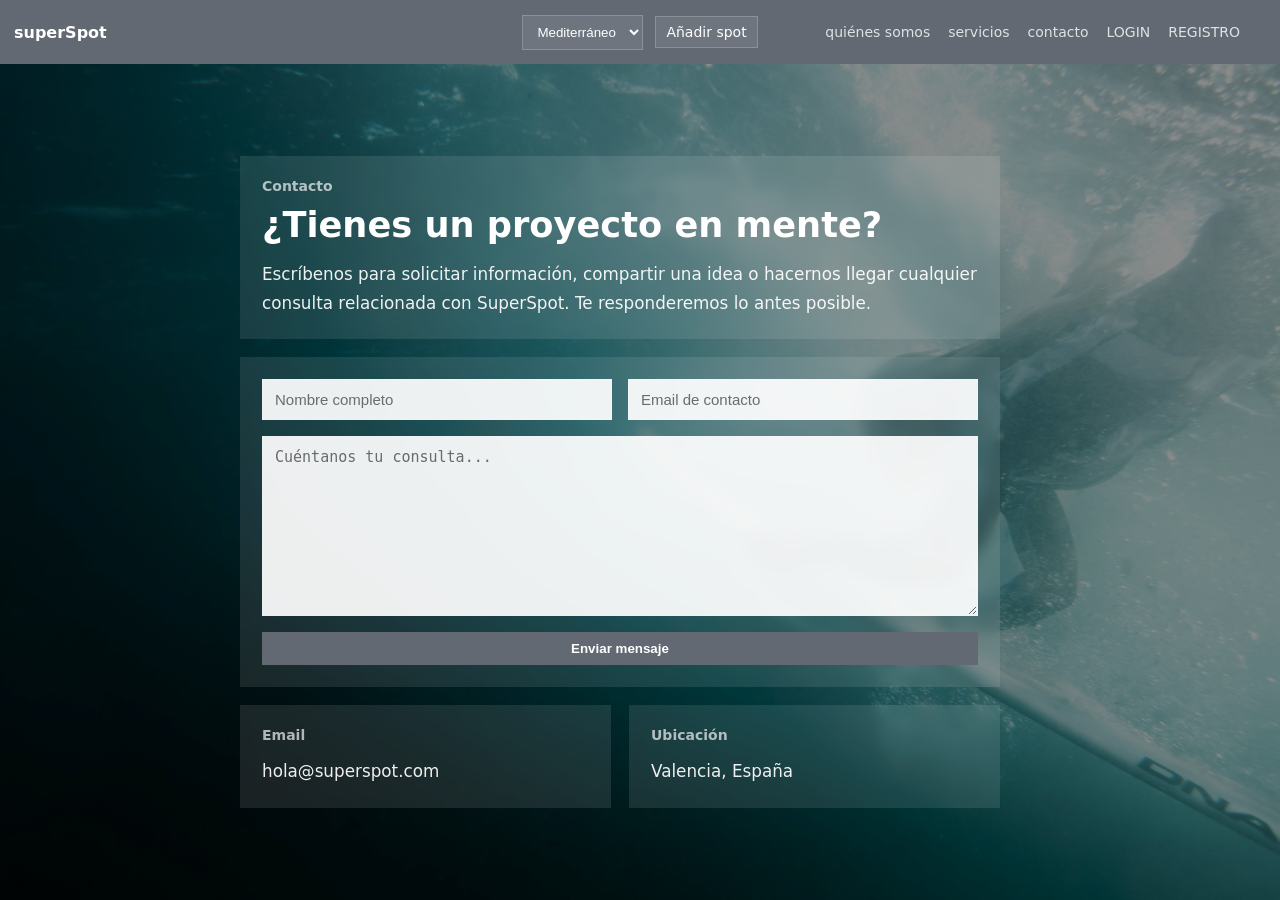
<file: contacto.html>
<!DOCTYPE html>
<html lang="es">

<head>
  <meta charset="UTF-8">
  <meta name="viewport" content="width=device-width, initial-scale=1">
  <title>Contacto | superSpot</title>

  <link rel="stylesheet" href="styles.css">
</head>

<body>

  <!-- TOPBAR -->
  <header class="topbar">

    <div class="brand">
      <a href="index.html" class="brand-link">
        <strong>superSpot</strong>
      </a>
    </div>

    <div class="controls">

      <select id="selectorZona" class="select">
        <option value="med">Mediterráneo</option>
        <option value="bal">Baleares</option>
        <option value="cant">Cantábrico</option>
        <option value="pv">País Vasco</option>
        <option value="gal">Galicia</option>
      </select>

      <a href="index.html" class="topbar-action">
        Añadir spot
      </a>

    </div>

    <nav class="menu-superior">

      <a href="quienes.html" class="menu-link">
        quiénes somos
      </a>

      <a href="servicios.html" class="menu-link">
        servicios
      </a>

      <a href="contacto.html" class="menu-link">
        contacto
      </a>

      <button id="btnAbrirLogin" class="menu-link" type="button">
        LOGIN
      </button>

      <button id="btnAbrirRegistro" class="menu-link" type="button">
        REGISTRO
      </button>

    </nav>

  </header>

  <main>

    <section class="contacto-bg">

      <div class="panel-contacto">

        <div class="card card-transparente">

          <div class="section-title">
            Contacto
          </div>

          <h1 class="contacto-titulo">
            ¿Tienes un proyecto en mente?
          </h1>

          <p class="contacto-texto">
            Escríbenos para solicitar información, compartir una idea o hacernos llegar cualquier consulta relacionada
            con SuperSpot.
            Te responderemos lo antes posible.
          </p>

        </div>

        <div class="card card-transparente">

          <form class="contacto-form" action="guardar_contacto.php" method="post">

            <div class="contacto-grid">

              <input type="text" name="nombre" class="auth-input contacto-input" placeholder="Nombre completo" required>

              <input type="email" name="email" class="auth-input contacto-input" placeholder="Email de contacto"
                required>

            </div>

            <textarea name="mensaje" class="auth-input contacto-input contacto-textarea"
              placeholder="Cuéntanos tu consulta..." rows="7" required></textarea>

            <button type="submit" class="btn">
              Enviar mensaje
            </button>

          </form>

        </div>

        <div class="contacto-info-grid">

          <div class="card card-transparente">

            <div class="section-title">
              Email
            </div>

            <p class="contacto-texto">
              hola@superspot.com
            </p>

          </div>

          <div class="card card-transparente">

            <div class="section-title">
              Ubicación
            </div>

            <p class="contacto-texto">
              Valencia, España
            </p>

          </div>

        </div>

      </div>

    </section>

  </main>

  <!-- MODAL LOGIN -->
  <div id="modalLogin" class="modal hidden" aria-hidden="true">

    <div class="modal-box modal-box-auth">

      <button id="btnCerrarLogin" class="modal-close" type="button">
        ✕
      </button>

      <div class="modal-head">

        <div class="modal-title">
          Iniciar sesión
        </div>

        <div class="modal-subtitle">
          Email y contraseña
        </div>

      </div>

      <form id="formLogin" class="modal-body auth-form" novalidate>

        <input id="loginEmail" class="auth-input" type="email" name="email" placeholder="Email" required>

        <input id="loginPass" class="auth-input" type="password" name="password" placeholder="Contraseña" required>

        <div id="msgLogin" class="auth-msg"></div>

        <div class="modal-footer">

          <button id="btnCancelarLogin" class="btn btn-secondary" type="button">
            Cancelar
          </button>

          <button class="btn" type="submit">
            Entrar
          </button>

        </div>

      </form>

      <div class="auth-logo-bottom">
        <img src="img/logo.png" alt="SuperSpot">
      </div>

    </div>

  </div>

  <!-- MODAL REGISTRO -->
  <div id="modalRegistro" class="modal hidden" aria-hidden="true">

    <div class="modal-box modal-box-auth">

      <button id="btnCerrarRegistro" class="modal-close" type="button">
        ✕
      </button>

      <div class="modal-head">

        <div class="modal-title">
          Crear cuenta
        </div>

        <div class="modal-subtitle">
          Nombre, email, zona y contraseña
        </div>

      </div>

      <form id="formRegistro" class="modal-body auth-form" novalidate>

        <input id="regNombre" class="auth-input" type="text" name="nombre" placeholder="Nombre" required>

        <input id="regEmail" class="auth-input" type="email" name="email" placeholder="Email" required>

        <select id="regZona" class="auth-input" name="zona_favorita" required>
          <option value="" disabled selected>
            Selecciona tu zona favorita
          </option>

          <option value="med">Mediterráneo</option>
          <option value="bal">Baleares</option>
          <option value="cant">Cantábrico</option>
          <option value="pv">País Vasco</option>
          <option value="gal">Galicia</option>
        </select>

        <input id="regPass" class="auth-input" type="password" name="password" placeholder="Contraseña" required>

        <input id="regPass2" class="auth-input" type="password" name="confirm_password"
          placeholder="Confirmar contraseña" required>

        <div id="msgRegistro" class="auth-msg"></div>

        <div class="modal-footer">

          <button id="btnCancelarRegistro" class="btn btn-secondary" type="button">
            Cancelar
          </button>

          <button id="btnCheckRegistro" class="btn" type="submit">
            Registrarme
          </button>

        </div>

      </form>

      <div class="auth-logo-bottom">
        <img src="img/logo.png" alt="SuperSpot">
      </div>

    </div>

  </div>

  <script>
    const modalLogin = document.getElementById("modalLogin");
    const modalRegistro = document.getElementById("modalRegistro");

    const btnAbrirLogin = document.getElementById("btnAbrirLogin");
    const btnCerrarLogin = document.getElementById("btnCerrarLogin");
    const btnCancelarLogin = document.getElementById("btnCancelarLogin");

    const btnAbrirRegistro = document.getElementById("btnAbrirRegistro");
    const btnCerrarRegistro = document.getElementById("btnCerrarRegistro");
    const btnCancelarRegistro = document.getElementById("btnCancelarRegistro");

    function abrirLogin() {
      modalLogin.classList.remove("hidden");
      modalLogin.setAttribute("aria-hidden", "false");
    }

    function cerrarLogin() {
      modalLogin.classList.add("hidden");
      modalLogin.setAttribute("aria-hidden", "true");
    }

    function abrirRegistro() {
      modalRegistro.classList.remove("hidden");
      modalRegistro.setAttribute("aria-hidden", "false");
    }

    function cerrarRegistro() {
      modalRegistro.classList.add("hidden");
      modalRegistro.setAttribute("aria-hidden", "true");
    }

    btnAbrirLogin.addEventListener("click", abrirLogin);
    btnCerrarLogin.addEventListener("click", cerrarLogin);
    btnCancelarLogin.addEventListener("click", cerrarLogin);

    btnAbrirRegistro.addEventListener("click", abrirRegistro);
    btnCerrarRegistro.addEventListener("click", cerrarRegistro);
    btnCancelarRegistro.addEventListener("click", cerrarRegistro);

    modalLogin.addEventListener("click", (e) => {
      if (e.target === modalLogin) cerrarLogin();
    });

    modalRegistro.addEventListener("click", (e) => {
      if (e.target === modalRegistro) cerrarRegistro();
    });

    document.addEventListener("keydown", (e) => {
      if (e.key === "Escape") {
        cerrarLogin();
        cerrarRegistro();
      }
    });
  </script>

</body>

</html>
</file>
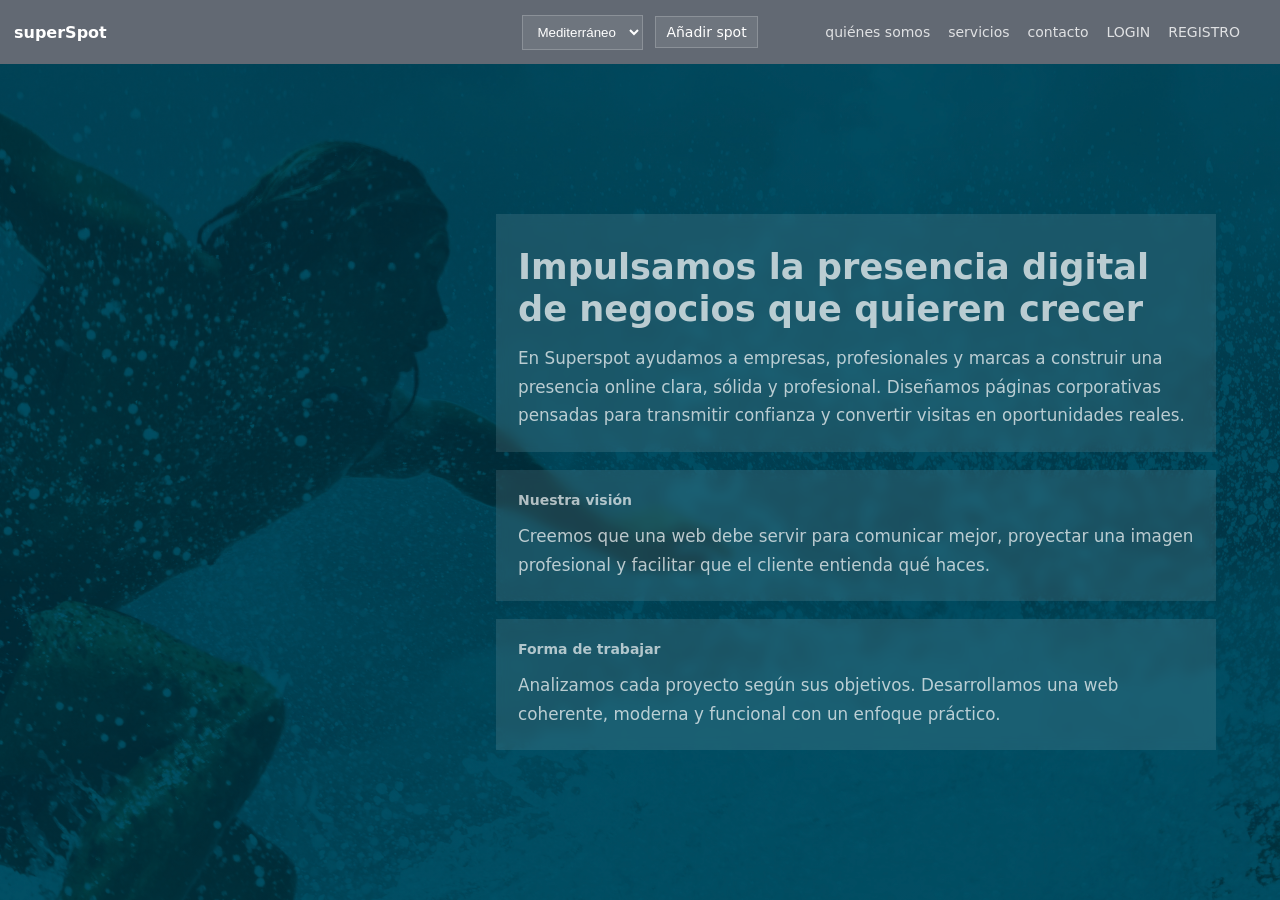
<file: quienes.html>
<!DOCTYPE html>
<html lang="es">

<head>
  <meta charset="UTF-8">
  <meta name="viewport" content="width=device-width, initial-scale=1">
  <title>Quiénes somos | superSpot</title>

  <link rel="stylesheet" href="styles.css">
</head>

<body>

  <!-- BARRA MENU -->
  <header class="topbar">

    <div class="brand">
      <a href="index.html" class="brand-link">
        <strong>superSpot</strong>
      </a>
    </div>

    <div class="controls">

      <select id="selectorZona" class="select">
        <option value="med">Mediterráneo</option>
        <option value="bal">Baleares</option>
        <option value="cant">Cantábrico</option>
        <option value="pv">País Vasco</option>
        <option value="gal">Galicia</option>
      </select>

      <a href="index.html" class="topbar-action">
        Añadir spot
      </a>

    </div>

    <nav class="menu-superior">

      <a href="quienes.html" class="menu-link">
        quiénes somos
      </a>

      <a href="servicios.html" class="menu-link">
        servicios
      </a>

      <a href="contacto.html" class="menu-link">
        contacto
      </a>

      <button id="btnAbrirLogin" class="menu-link" type="button">
        LOGIN
      </button>

      <button id="btnAbrirRegistro" class="menu-link" type="button">
        REGISTRO
      </button>

    </nav>

  </header>

  <!-- CONTENIDO -->
  <main>

    <section class="quienes-somos-bg">

      <div class="panel-info-bg">

        <div class="card card-transparente">

          <h1 class="quienes-titulo">
            Impulsamos la presencia digital de negocios que quieren crecer
          </h1>

          <p class="quienes-texto">
            En Superspot ayudamos a empresas, profesionales y marcas a construir una presencia online
            clara, sólida y profesional. Diseñamos páginas corporativas pensadas para transmitir confianza
            y convertir visitas en oportunidades reales.
          </p>

        </div>

        <div class="quienes-grid">

          <div class="card card-transparente">

            <div class="section-title">
              Nuestra visión
            </div>

            <p class="quienes-texto">
              Creemos que una web debe servir para comunicar mejor, proyectar una imagen profesional
              y facilitar que el cliente entienda qué haces.
            </p>

          </div>

          <div class="card card-transparente">

            <div class="section-title">
              Forma de trabajar
            </div>

            <p class="quienes-texto">
              Analizamos cada proyecto según sus objetivos. Desarrollamos una web coherente, moderna
              y funcional con un enfoque práctico.
            </p>

          </div>

        </div>

      </div>

    </section>

  </main>

  <!-- MODAL LOGIN -->
  <div id="modalLogin" class="modal hidden" aria-hidden="true">

    <div class="modal-box modal-box-auth">

      <button id="btnCerrarLogin" class="modal-close" type="button">
        ✕
      </button>

      <div class="modal-head">

        <div class="modal-title">
          Iniciar sesión
        </div>

        <div class="modal-subtitle">
          Email y contraseña
        </div>

      </div>

      <form id="formLogin" class="modal-body auth-form" novalidate>

        <input
          id="loginEmail"
          class="auth-input"
          type="email"
          name="email"
          placeholder="Email"
          required
        >

        <input
          id="loginPass"
          class="auth-input"
          type="password"
          name="password"
          placeholder="Contraseña"
          required
        >

        <div id="msgLogin" class="auth-msg"></div>

        <div class="modal-footer">

          <button id="btnCancelarLogin" class="btn btn-secondary" type="button">
            Cancelar
          </button>

          <button class="btn" type="submit">
            Entrar
          </button>

        </div>

      </form>

      <div class="auth-logo-bottom">
        <img src="img/logo.png" alt="SuperSpot">
      </div>

    </div>

  </div>

  <!-- MODAL REGISTRO -->
  <div id="modalRegistro" class="modal hidden" aria-hidden="true">

    <div class="modal-box modal-box-auth">

      <button id="btnCerrarRegistro" class="modal-close" type="button">
        ✕
      </button>

      <div class="modal-head">

        <div class="modal-title">
          Crear cuenta
        </div>

        <div class="modal-subtitle">
          Nombre, email, zona y contraseña
        </div>

      </div>

      <form id="formRegistro" class="modal-body auth-form" novalidate>

        <input
          id="regNombre"
          class="auth-input"
          type="text"
          name="nombre"
          placeholder="Nombre"
          required
        >

        <input
          id="regEmail"
          class="auth-input"
          type="email"
          name="email"
          placeholder="Email"
          required
        >

        <select id="regZona" class="auth-input" name="zona_favorita" required>
          <option value="" disabled selected>
            Selecciona tu zona favorita
          </option>

          <option value="med">Mediterráneo</option>
          <option value="bal">Baleares</option>
          <option value="cant">Cantábrico</option>
          <option value="pv">País Vasco</option>
          <option value="gal">Galicia</option>
        </select>

        <input
          id="regPass"
          class="auth-input"
          type="password"
          name="password"
          placeholder="Contraseña"
          required
        >

        <input
          id="regPass2"
          class="auth-input"
          type="password"
          name="confirm_password"
          placeholder="Confirmar contraseña"
          required
        >

        <div id="msgRegistro" class="auth-msg"></div>

        <div class="modal-footer">

          <button id="btnCancelarRegistro" class="btn btn-secondary" type="button">
            Cancelar
          </button>

          <button id="btnCheckRegistro" class="btn" type="submit">
            Registrarme
          </button>

        </div>

      </form>

      <div class="auth-logo-bottom">
        <img src="img/logo.png" alt="SuperSpot">
      </div>

    </div>

  </div>

  <script>
    const modalLogin = document.getElementById("modalLogin");
    const modalRegistro = document.getElementById("modalRegistro");

    const btnAbrirLogin = document.getElementById("btnAbrirLogin");
    const btnCerrarLogin = document.getElementById("btnCerrarLogin");
    const btnCancelarLogin = document.getElementById("btnCancelarLogin");

    const btnAbrirRegistro = document.getElementById("btnAbrirRegistro");
    const btnCerrarRegistro = document.getElementById("btnCerrarRegistro");
    const btnCancelarRegistro = document.getElementById("btnCancelarRegistro");

    function abrirLogin() {
      modalLogin.classList.remove("hidden");
      modalLogin.setAttribute("aria-hidden", "false");
    }

    function cerrarLogin() {
      modalLogin.classList.add("hidden");
      modalLogin.setAttribute("aria-hidden", "true");
    }

    function abrirRegistro() {
      modalRegistro.classList.remove("hidden");
      modalRegistro.setAttribute("aria-hidden", "false");
    }

    function cerrarRegistro() {
      modalRegistro.classList.add("hidden");
      modalRegistro.setAttribute("aria-hidden", "true");
    }

    btnAbrirLogin.addEventListener("click", abrirLogin);
    btnCerrarLogin.addEventListener("click", cerrarLogin);
    btnCancelarLogin.addEventListener("click", cerrarLogin);

    btnAbrirRegistro.addEventListener("click", abrirRegistro);
    btnCerrarRegistro.addEventListener("click", cerrarRegistro);
    btnCancelarRegistro.addEventListener("click", cerrarRegistro);

    modalLogin.addEventListener("click", (e) => {
      if (e.target === modalLogin) cerrarLogin();
    });

    modalRegistro.addEventListener("click", (e) => {
      if (e.target === modalRegistro) cerrarRegistro();
    });

    document.addEventListener("keydown", (e) => {
      if (e.key === "Escape") {
        cerrarLogin();
        cerrarRegistro();
      }
    });
  </script>

</body>

</html>
</file>
<file: styles.css>
/* LIMPIAR */
* {
  margin: 0;
  padding: 0;
  box-sizing: border-box;
}

body {
  font-family: system-ui, -apple-system, BlinkMacSystemFont, "Segoe UI", Roboto, Oxygen, Ubuntu, Cantarell, "Open Sans", "Helvetica Neue", sans-serif;
  background: #eef2f7;
  color: rgb(72, 71, 71);
}

.hidden {
  display: none !important;
}

/* ETIQUETAS  */
.visually-hidden {
  position: absolute;
  width: 1px;
  height: 1px;
  padding: 0;
  margin: -1px;
  overflow: hidden;
  clip: rect(0, 0, 0, 0);
  border: 0;
}

/* INICIO DE LA WEB */
.landing {
  position: fixed;
  inset: 0;
  overflow: hidden;
}

.landing-video,
.landing-video-inicio,
.landing-video-full,
.landing video {
  position: absolute;
  inset: 0;
  width: 100%;
  height: 100%;
  object-fit: cover;
  z-index: 0;
  pointer-events: none;
  filter:
    sepia(25%)
    contrast(110%)
    brightness(90%)
    saturate(85%)
    hue-rotate(-5deg);
  transform: scale(1.05);
}

.landing-overlay {
  position: absolute;
  inset: 0;
  z-index: 1;
  pointer-events: none;
  background:
    radial-gradient(circle at center, rgba(62, 61, 61, 0.1), rgba(187, 207, 236, 0.55)),
    linear-gradient(rgba(0, 0, 0, 0.15), rgba(0, 0, 0, 0.65));
}

.landing-centro,
.landing-content {
  position: relative;
  z-index: 5;
  margin: 0 auto;
  width: min(900px, 92vw);
  min-height: 100vh;
  display: flex;
  flex-direction: column;
  align-items: center;
  justify-content: center;
  text-align: center;
  gap: 18px;
  padding: 26px 18px;
  transform: translateY(-6%);
}

.landing-logo {
  padding: 0;
  margin-bottom: 10px;
  background: none;
  border: none;
  font-size: 42px;
  font-weight: 700;
  letter-spacing: 0.5px;
  display: inline-flex;
  align-items: center;
  gap: 18px;
  border-radius: 0;
}

.landing-logo span {
  font-size: 40px;
}

.landing-logo img {
  width: 220px;
  height: auto;
  display: block;
}

.logo-img {
  width: 220px;
  height: auto;
  display: block;
}

.landing-actions {
  margin-top: 0;
  display: flex;
  gap: 12px;
  justify-content: center;
  flex-wrap: wrap;
}

.landing-actions .btn {
  font-weight: 400;
  letter-spacing: 0.3px;
}

/* BARRA MENU + CONTROLES */
.topbar {
  position: sticky;
  top: 0;
  z-index: 1000;
  min-height: 64px;
  padding: 0 14px;
  display: flex;
  align-items: center;
  justify-content: center;
  background: rgb(98, 105, 115);
}

.brand {
  position: absolute;
  left: 14px;
  display: flex;
  gap: 10px;
  align-items: center;
  font-weight: bold;
  color: white;
}

.brand-link {
  padding: 0;
  border: 0;
  background: transparent;
  color: white;
  font: inherit;
  font-weight: bold;
  cursor: pointer;
  text-decoration: none;
}

.controls {
  display: flex;
  align-items: center;
  flex-wrap: nowrap;
  justify-content: center;
  gap: 12px;
  max-width: calc(100vw - 420px);
  overflow: hidden;
}

.select {
  padding: 8px 10px;
  border-radius: 0;
  border: 1px solid rgba(255, 255, 255, 0.2);
  background: rgba(255, 255, 255, 0.08);
  color: white;
}

.select option {
  color: black;
}

.topbar-action {
  display: inline-flex;
  align-items: center;
  justify-content: center;
  padding: 8px 10px;
  border: 1px solid rgba(255, 255, 255, 0.2);
  background: rgba(255, 255, 255, 0.08);
  color: white;
  font: inherit;
  font-size: 14px;
  font-weight: 400;
  line-height: 1;
  text-decoration: none;
}


.topbar-link {
  color: rgba(255, 255, 255, 0.80);
  font: inherit;
  font-size: 14px;
  font-weight: 400;
  text-decoration: none;
  background: transparent;
  border: 0;
  cursor: pointer;
}

.topbar-link:hover {
  color: white;
}

.topbar-control {
  display: inline-flex;
  align-items: center;
  justify-content: center;
  padding: 8px 10px;
  border: 1px solid rgba(255, 255, 255, 0.2);
  background: rgba(255, 255, 255, 0.08);
  color: white;
  font: inherit;
  text-decoration: none;
}

/* BOTONES DE WEB*/

.btn {
  padding: 9px 14px;
  border: 0;
  background: rgba(149, 181, 239, 0.12);
  color: white;
  font-weight: bold;
  cursor: pointer;
  text-decoration: none;
  transition: all 0.25s ease;
  border-radius: 0;
  backdrop-filter: blur(4px);
}

.btn {
  background: rgba(98, 105, 115);
}

.btn.btn-secondary {
  background: rgba(98, 105, 115);
}

.btn.btn-cta {
  padding: 12px 18px;
  font-size: 15px;
}

.landing-actions .btn:hover {
  transform: translateY(-2px) scale(1.04);
  background: rgba(255, 255, 255, 0.25);
}

/* MENU SUPERIOR */
.topbar nav {
  position: absolute;
  right: 40px;
  top: 50%;
  transform: translateY(-50%);

  display: flex;
  align-items: center;
  gap: 18px;
}

.menu-link {
  display: inline-flex;
  align-items: center;
  justify-content: center;
  padding: 0;
  border: none;
  background: transparent;
  color: rgba(255, 255, 255, 0.80);
  font: inherit;
  font-size: 14px;
  font-weight: 300;
  cursor: pointer;
  text-decoration: none;
  transition: color 0.25s ease;
  white-space: nowrap;
}

.menu-link:hover {
  background: transparent;
  opacity: 0.75;
}

/* APP */
.app {
  min-height: 100vh;
  min-height: 100dvh;
}

/* MAPA */
.main {
  position: relative;
  height: calc(100vh - 64px);
  height: calc(100dvh - 64px);
}

#mapa {
  width: 100%;
  height: 100%;
  min-height: 320px;
}

.layout {
  height: 100%;
  display: grid;
  grid-template-columns: 45% 55%;
  gap: 12px;
  padding: 12px;
}

.mapa-pequeno {
  height: 100%;
  border-radius: 0;
  overflow: hidden;
}

.panel {
  height: 100%;
  display: flex;
  flex-direction: column;
  gap: 12px;
  overflow: hidden;
}

/* Estado inferior */
.status {
  position: absolute;
  left: 12px;
  bottom: 12px;
  padding: 10px 12px;
  border-radius: 0;
  background: rgba(0, 0, 0, 0.70);
  border: 1px solid rgba(255, 255, 255, 0.15);
  max-width: 420px;
  font-size: 14px;
}

/* LOS MODALES */
.modal {
  position: fixed;
  inset: 0;
  background: rgba(0, 0, 0, 0.60);
  display: flex;
  align-items: center;
  justify-content: center;
  padding: 20px;
  z-index: 9999;
}

.modal.hidden {
  display: none !important;
}

.modal-box {
  width: min(920px, 92vw);
  height: min(720px, 86vh);
  background: #7a7b7c;
  border-radius: 0;
  overflow: hidden;
  position: relative;
  border: 1px solid rgba(255, 255, 255, 0.12);
  display: flex;
  flex-direction: column;
}

.modal-close {
  position: absolute;
  top: 10px;
  right: 10px;
  border: 0;
  background: rgba(255, 255, 255, 0.15);
  color: white;
  padding: 8px 10px;
  border-radius: 0;
  cursor: pointer;
  z-index: 2;
}

.modal-head {
  padding: 16px 52px 12px 16px;
  border-bottom: 1px solid rgba(255, 255, 255, 0.10);
}

.modal-title {
  font-size: 20px;
  font-weight: 800;
  line-height: 1.2;
}

.modal-subtitle {
  margin-top: 6px;
  opacity: 0.85;
  font-size: 13px;
}

.modal-body {
  padding: 16px;
  overflow: auto;
  flex: 1;
  display: flex;
  flex-direction: column;
  gap: 12px;
}

.modal-footer {
  padding: 12px 16px;
  display: flex;
  gap: 10px;
  justify-content: flex-end;
  border-top: 1px solid rgba(255, 255, 255, 0.10);
}

/* MODAL REGISTRO */
.modal-box-auth {
  width: min(960px, 94vw);
  height: auto;
  min-height: 0;
  max-height: 90vh;
  background: #7a7b7c;
  display: flex;
  flex-direction: column;
}

.modal-box-auth .modal-body {
  overflow: visible;
  flex: 0 0 auto;
}

.auth-form {
  width: 100%;
  display: flex;
  flex-direction: column;
  gap: 12px;
}

.auth-input {
  width: 100%;
  padding: 11px 12px;
  border-radius: 0;
  border: 1px solid rgba(255, 255, 255, 0.12);
  background: rgba(255, 255, 255, 0.95);
  color: #222;
  font-size: 15px;
}

.auth-input::placeholder {
  color: #6b6b6b;
}

.auth-msg {
  min-height: 20px;
  font-size: 14px;
  opacity: 0.95;
}

.auth-logo-bottom {
  width: 100%;
  display: flex;
  justify-content: center;
  align-items: center;
  margin: 18px 0 8px 0;
}

.auth-logo-bottom img {
  width: 132px;
  height: auto;
  display: block;
  opacity: 0.95;
}

/* CARDS */
.card {
  border: 1px solid rgba(255, 255, 255, 0.12);
  background: rgba(255, 255, 255, 0.06);
  border-radius: 0;
  padding: 14px;
  backdrop-filter: blur(6px);
}

.k {
  font-size: 12px;
  opacity: 0.8;
}

.v {
  font-size: 15px;
  font-weight: 700;
}

.section-title {
  font-size: 14px;
  font-weight: 800;
  opacity: 0.95;
}

.badge {
  padding: 6px 10px;
  border-radius: 0;
  border: 1px solid rgba(255, 255, 255, 0.15);
  background: rgba(255, 255, 255, 0.09);
  font-size: 12px;
  backdrop-filter: blur(6px);
}

.muted {
  opacity: 0.8;
  font-size: 12px;
  margin-top: 10px;
}


/* GALERÍA FOTO DEL DÍA */
#cardFotoDia {
  flex: 1;
  min-height: 0;
  overflow: hidden;
}

.galeria-foto-dia {
  position: relative;
  width: 100%;
  height: 100%;
  overflow: hidden;
  background: transparent;
}

.foto-slide {
  position: absolute;
  inset: 0;
  width: 100%;
  height: 100%;
  object-fit: cover;
  object-position: center;
  display: block;
  opacity: 0;
  transition: opacity 0.8s ease;
}

.foto-slide.activa {
  opacity: 1;
}


/* PANEL SPOT */
.spot-panel {
  flex: 1;
  min-height: 0;
  border: 1px solid rgba(255, 255, 255, 0.12);
  background: rgba(255, 255, 255, 0.06);
  border-radius: 0;
  overflow: hidden;
  display: flex;
  flex-direction: column;
  backdrop-filter: blur(6px);
}

.spot-panel-head {
  padding: 14px 16px 12px 16px;
  border-bottom: 1px solid rgba(255, 255, 255, 0.10);
  display: flex;
  align-items: center;
  justify-content: space-between;
  gap: 12px;
  background: rgba(255, 255, 255, 0.03);
}

.spot-panel-body {
  flex: 1;
  padding: 14px 16px 16px 16px;
  display: grid;
  grid-template-rows: auto 1fr;
  gap: 14px;
  overflow: auto;
}

.ficha-acciones {
  display: flex;
  gap: 10px;
  flex-wrap: wrap;
}

.ficha-arriba {
  border: 1px solid rgba(255, 255, 255, 0.12);
  background: rgba(255, 255, 255, 0.05);
  border-radius: 0;
  padding: 14px;
  display: flex;
  flex-direction: column;
  gap: 10px;
}

.ficha-resumen {
  display: flex;
  flex-wrap: wrap;
  gap: 8px;
}

.ficha-datos {
  display: grid;
  grid-template-columns: repeat(6, 1fr);
  gap: 10px;
}

.dato {
  border: 1px solid rgba(255, 255, 255, 0.10);
  background: rgba(0, 0, 0, 0.18);
  border-radius: 0;
  padding: 10px;
}

.ficha-info-mini {
  display: flex;
  gap: 14px;
  flex-wrap: wrap;
  font-size: 12px;
  opacity: 0.9;
}

.ficha-abajo {
  border: 1px solid rgba(255, 255, 255, 0.12);
  background: rgba(255, 255, 255, 0.05);
  border-radius: 12px;
  padding: 12px;
  display: flex;
  flex-direction: column;
  gap: 10px;
  min-height: 420px;
}

.mapas-titulo {
  display: flex;
  align-items: center;
  justify-content: space-between;
  gap: 12px;
}

.mapas-botones {
  display: flex;
  gap: 10px;
  flex-wrap: wrap;
}

.mapas-grid {
  flex: 1;
  display: grid;
  grid-template-columns: 1fr 1fr;
  gap: 14px;
  overflow: hidden;
}

.mapa-box {
  background: rgba(236, 234, 234, 0.18);
  border-radius: 0;
  padding: 10px;
  overflow: hidden;
  display: flex;
  flex-direction: column;
  gap: 8px;
}

.mapa-iframe {
  width: 100%;
  flex: 1;
  min-height: 320px;
  border: 0;
  border-radius: 0;
  background: #fff;
}

/* ANIMACIÓN LANDING */
.animacion-entrada .landing-logo {
  opacity: 0;
  transform: translateY(20px);
  animation: aparecerLogo 1.2s ease forwards;
}

.animacion-entrada .landing-actions {
  opacity: 0;
  transform: translateY(25px);
  animation: aparecerBotones 1.4s ease forwards;
  animation-delay: 0.6s;
}

@keyframes aparecerLogo {
  to {
    opacity: 1;
    transform: translateY(0);
  }
}

@keyframes aparecerBotones {
  to {
    opacity: 1;
    transform: translateY(0);
  }
}

/* RESPONSIVE */
@media (max-width: 1100px) {
  .layout {
    grid-template-columns: 1fr;
    grid-template-rows: 45vh 1fr;
  }

  .panel {
    overflow: auto;
  }

  .ficha-datos {
    grid-template-columns: repeat(3, 1fr);
  }

  .mapas-grid {
    grid-template-columns: 1fr;
  }

  .ficha-abajo {
    min-height: 700px;
  }
}

@media (max-width: 900px) {
  .ficha-datos {
    grid-template-columns: repeat(2, 1fr);
  }

  .spot-panel-head {
    flex-direction: column;
    align-items: stretch;
  }

  .ficha-acciones {
    justify-content: flex-start;
  }
}

@media (max-width: 850px) {

  .topbar {
  flex-direction: column;
  align-items: center;
  justify-content: center;
  padding: 14px 10px;
  gap: 12px;
}

.brand,
.controls,
.topbar nav {
  position: static;
  transform: none;
  width: 100%;
  justify-content: center;
}

  .controls {
    justify-content: center;
    flex-wrap: wrap;
  }

  .topbar nav {
    justify-content: center;
    flex-wrap: wrap;
    gap: 12px;
  }

  .menu-link,
  .topbar-link,
  .topbar-action,
  .select {
    font-size: 13px;
  }

  .modal-footer {
    justify-content: space-between;
  }

  .landing-logo {
    font-size: 34px;
  }

  .landing-logo span {
    font-size: 32px;
  }

  .landing-logo img,
  .logo-img {
    width: 190px;
  }

  .status {
    max-width: 90%;
    font-size: 13px;
  }

  .auth-logo-bottom img {
    width: 120px;
  }

  .ficha-datos {
    grid-template-columns: 1fr;
  }

  .spot-panel-body {
    padding: 12px;
  }
}

.vista-quienes {
  position: relative;
  background:
    linear-gradient(rgba(0, 0, 0, 0.45), rgba(0, 0, 0, 0.45)),
    url("img/quienes-somos.jpg") center center / cover no-repeat;
}

.vista-quienes .card {
  background: rgba(255, 255, 255, 0.88);
  backdrop-filter: blur(4px);
  -webkit-backdrop-filter: blur(4px);
}

.vista-quienes #tituloVistaInfo,
.vista-quienes #contenidoVistaInfo,
.vista-quienes .section-title,
.vista-quienes p {
  color: #111;
}

.contenido-quienes {
  max-width: 760px;
}

.quienes-somos-bg {
  position: relative;
  min-height: calc(100vh - 64px);
  padding: 48px 24px;

  background:
    linear-gradient(rgba(0, 0, 0, 0.45), rgba(0, 0, 0, 0.45)),
    url("img/quienes_somos.png") center center / cover no-repeat;

  background-attachment: fixed;

  display: flex;
  justify-content: flex-end;
  align-items: center;
}

.panel-info-bg {
  width: 100%;
  max-width: 720px;
  margin-right: 40px;

  display: flex;
  flex-direction: column;
  gap: 18px;
}

.card-transparente {
  background: rgba(255, 255, 255, 0.10);
  backdrop-filter: blur(6px);
  border: 0cap solid rgba(255, 255, 255, 0.18);
  padding: 22px;
}

.card-transparente .section-title {
  color: rgba(255, 255, 255, 0.70);
}

.quienes-titulo {
  margin-top: 10px;
  font-size: 2.2rem;
  line-height: 1.2;
  color: rgba(255, 255, 255, 0.70);
}

.quienes-texto {
  margin-top: 14px;
  font-size: 1.05rem;
  line-height: 1.7;
  color: rgba(255, 255, 255, 0.70);
}

.quienes-grid {
  display: grid;
  grid-template-columns: 1fr;
  gap: 18px;
}

@media (max-width: 900px) {
  .quienes-somos-bg {
    justify-content: center;
  }

  .panel-info-bg {
    max-width: 100%;
    margin-right: 0;
  }
}

/* SERVICIOS */

.servicios-bg {
  position: relative;
  min-height: calc(100vh - 64px);
  padding: 48px 24px;

  background:
    linear-gradient(rgba(0,0,0,0.45), rgba(0,0,0,0.45)),
    url("img/servicios.jpeg") center center / cover no-repeat;

  background-attachment: fixed;

  display: flex;
  justify-content: flex-end;
  align-items: center;
}

.panel-servicios {
  width: 100%;
  max-width: 720px;
  margin-right: 40px;

  display: flex;
  flex-direction: column;
  gap: 18px;
}

.servicios-titulo {
  margin-top: 10px;
  font-size: 2.2rem;
  line-height: 1.2;
  color: #fff;
}

.servicios-texto {
  margin-top: 14px;
  font-size: 1.05rem;
  line-height: 1.7;
  color: rgba(255,255,255,0.92);
}

.servicios-grid {
  display: grid;
  grid-template-columns: 1fr;
  gap: 18px;
}

@media (max-width: 900px) {
  .servicios-bg {
    justify-content: center;
  }

  .panel-servicios {
    max-width: 100%;
    margin-right: 0;
  }
}

/* CONTACTO */

.contacto-bg {
  position: relative;
  min-height: calc(100vh - 64px);
  padding: 48px 24px;

  background:
    linear-gradient(rgba(0,0,0,0.45), rgba(0,0,0,0.45)),
    url("img/contacto.jpeg") center center / cover no-repeat;

  background-attachment: fixed;

  display: flex;
  justify-content: center;
  align-items: center;
}

.panel-contacto {
  width: 100%;
  max-width: 760px;
  margin-right: 40px;

  display: flex;
  flex-direction: column;
  gap: 18px;
}

.contacto-titulo {
  margin-top: 10px;
  font-size: 2.2rem;
  line-height: 1.2;
  color: #fff;
}

.contacto-texto {
  margin-top: 14px;
  font-size: 1.05rem;
  line-height: 1.7;
  color: rgba(255,255,255,0.92);
}

.contacto-form {
  display: flex;
  flex-direction: column;
  gap: 16px;
}

.contacto-grid {
  display: grid;
  grid-template-columns: 1fr 1fr;
  gap: 16px;
}

.contacto-input {
  background: rgba(255, 255, 255, 0.92);
  color: #222;
}

.contacto-textarea {
  resize: vertical;
  min-height: 180px;
}

.contacto-info-grid {
  display: grid;
  grid-template-columns: 1fr 1fr;
  gap: 18px;
}

@media (max-width: 900px) {
  .contacto-bg {
    justify-content: center;
  }

  .panel-contacto {
    max-width: 100%;
    margin-right: 0;
  }

  .contacto-grid,
  .contacto-info-grid {
    grid-template-columns: 1fr;
  }

  .contacto-titulo {
    font-size: 1.8rem;
  }
}

/* DASHBOARD ADMIN */

.admin-dashboard {
  min-height: 100vh;
  background: #eef2f7;
  color: #222;
  font-family: system-ui, sans-serif;
}

.admin-topbar {
  background: #0f172a;
  color: white;
  padding: 18px 28px;

  display: flex;
  justify-content: space-between;
  align-items: center;
}

.admin-logo {
  font-size: 28px;
  font-weight: 800;
}

.admin-user {
  font-size: 14px;
  opacity: 0.9;
}

.admin-container {
  padding: 32px;
  max-width: 1200px;
  margin: 0 auto;
}

.admin-title {
  font-size: 42px;
  margin-bottom: 10px;
  font-weight: 800;
}

.admin-subtitle {
  color: #666;
  margin-bottom: 40px;
  font-size: 18px;
}

.admin-grid {
  display: grid;
  grid-template-columns: repeat(auto-fit, minmax(260px, 1fr));
  gap: 20px;
}

.admin-card {
  background: white;
  border: 1px solid #dbe3ec;
  padding: 24px;
  transition: 0.25s ease;
}

.admin-card:hover {
  transform: translateY(-3px);
}

.admin-card h3 {
  margin-bottom: 12px;
  font-size: 22px;
}

.admin-card p {
  color: #666;
  margin-bottom: 18px;
  line-height: 1.5;
}

.admin-btn {
  display: inline-block;
  padding: 10px 16px;
  background: #0f172a;
  color: white;
  text-decoration: none;
  font-weight: 600;
}

.admin-btn:hover {
  opacity: 0.9;
}

/* MODAL CREAR SPOT SOBRE LA APP */

.modal-crear-spot {
  position: fixed;
  inset: 0;
  z-index: 99999;

  display: flex;
  justify-content: center;
  align-items: flex-start;

  padding: 90px 24px 24px;

  background:
    linear-gradient(rgba(0,0,0,0.45), rgba(0,0,0,0.45)),
    url("img/anadirspot.jpg") center center / cover no-repeat;
}

.modal-crear-spot.hidden {
  display: none;
}

.crear-spot-box {
  width: min(900px, 94vw);
  max-height: calc(100vh - 120px);
  overflow: auto;
  background: rgb(98, 105, 115);
}

.btn-disabled {
  position: relative;
  overflow: hidden;
  opacity: 0.75;
  cursor: default;
}

.btn-disabled .texto-normal,
.btn-disabled .texto-hover {
  transition: opacity 0.25s ease;
}

.btn-disabled .texto-hover {
  position: absolute;
  inset: 0;

  display: flex;
  align-items: center;
  justify-content: center;

  opacity: 0;

  font-size: 9px;
  font-weight: 500;
  letter-spacing: 0.08em;
  text-transform: uppercase;
}

.btn-disabled:hover .texto-normal {
  opacity: 0;
}

.btn-disabled:hover .texto-hover {
  opacity: 1;
}

.crud-modal-body {
  padding: 0;
  overflow: hidden;
}

.crud-iframe {
  width: 100%;
  height: 70vh;
  border: 0;
  background: #111;
  display: block;
}

.topbar-action {
  cursor: pointer;
}

.topbar-action:hover {
  color: white;
  background: rgba(255, 255, 255, 0.14);
}

.crud-page {
  min-height: 100vh;
  padding: 24px;
  background: rgb(98, 105, 115);
  color: white;
}

.crud-volver {
  display: inline-block;
  margin-bottom: 18px;
  color: white;
  text-decoration: none;
  font-weight: 500;
}

.crud-volver:hover {
  opacity: 0.75;
}

.crear-spot-inline {
  width: 100%;
}

.crud-page {
  min-height: 100vh;
  padding: 24px;
  background: rgb(98, 105, 115);
  color: white;
}

.crud-volver {
  display: block;
  margin-bottom: 18px;
  color: white !important;
  text-decoration: none;
  font-weight: 600;
}

.spot-actions .btn,
.mapa-tabs .btn{
  background:rgb(98,105,115);
  color:white;
  border:1px solid rgba(255,255,255,0.08);
}

.spot-actions .btn:hover
.mapa-tabs .btn:hover{
  background:rgb(88,95,105);
}
</file>
